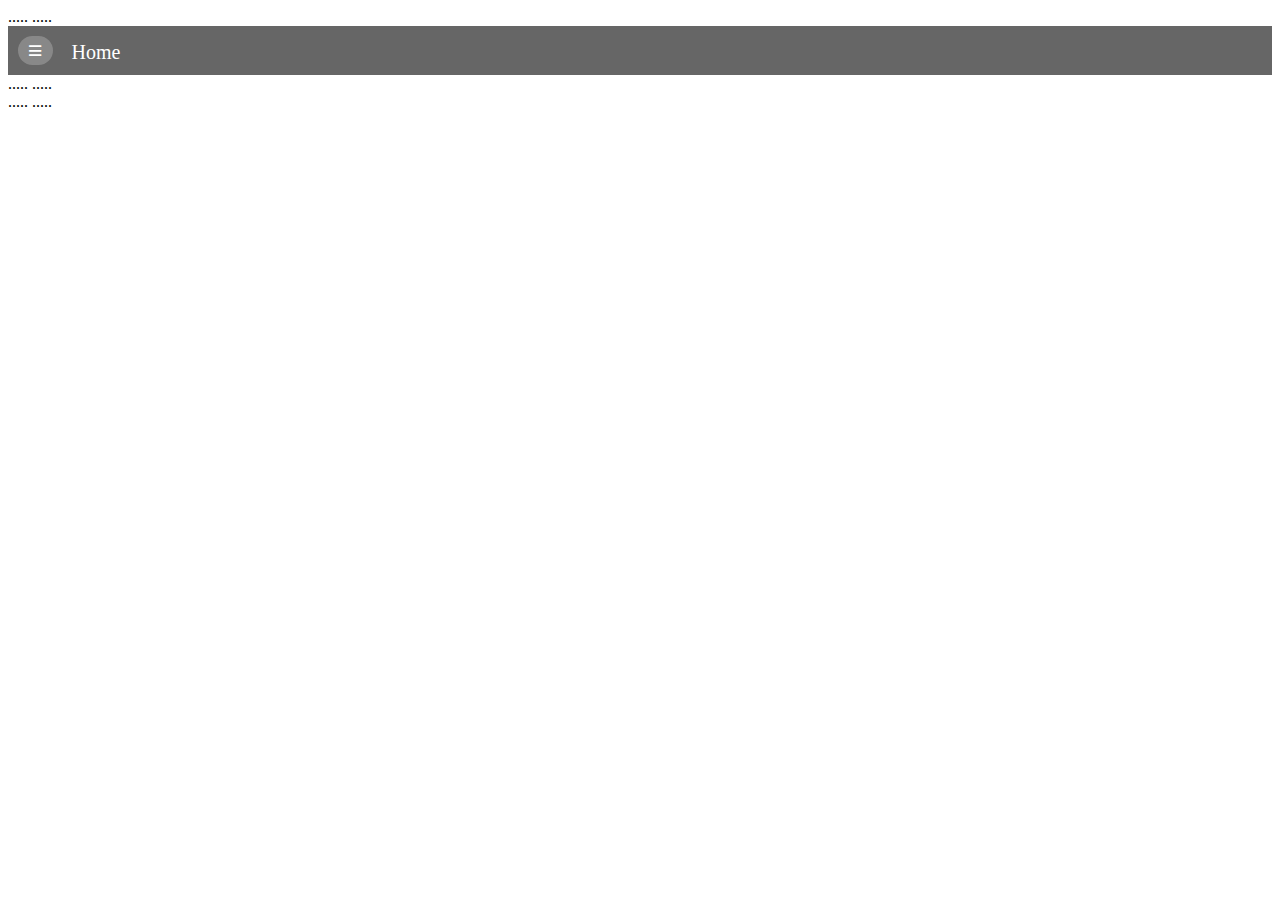
<file: ex.html>
<!DOCTYPE html>
<html>

<head>
    <meta charset='utf-8'>
    <meta http-equiv='X-UA-Compatible' content='IE=edge'>
    <title>Page Title</title>
    <meta name='viewport' content='width=device-width, initial-scale=1'>
    <link rel='stylesheet' type='text/css' media='screen' href=st.css '>
    
</head>
<body>

        .....
        
        .....
        
          <div id='main-nav '>
            <div class='navisa ' id='myNavix '>
              <a class='closebtn ' href='javascript:void(0) ' onclick='closeNav() '>&amp;times;</a>
              <a href='# '>Tentang</a>
              <a href='# '>Layanan</a>
              <a href='# '>Kebijakan</a>
              <a href='# '>Kontak</a>
            </div>
        
            <div class='topnav '>
              <button class='tnav ' onclick='openNav() '>&#8801;</button>
              <span class='thome '><a expr:href='data:blog.homepageUrl '>Home</a></span>
              <!-- tambahkan element lain di sini -->
            </div>
            <div class='content '>
        
        .....
        
        .....
        
            <!-- content -->
            </div>
            </div>
            <div class='content-cap-bottom cap-bottom '>
              <div class='cap-left '/>
              <div class='cap-right '/>
            </div>
            </div>
            </div>
         </div>
        
        .....
        
        .....
        
        </body>
</html>
<script>
        function openNav() {
            document.getElementById("myNavix").style.width = "250px";
        }
        
        function closeNav() {
           document.getElementById("myNavix").style.width = "0";
        }
        </script>
        <script src="https://code.jquery.com/jquery-3.3.1.slim.min.js" integrity="sha384-q8i/X+965DzO0rT7abK41JStQIAqVgRVzpbzo5smXKp4YfRvH+8abtTE1Pi6jizo" crossorigin="anonymous"></script>
        <script src="https://cdnjs.cloudflare.com/ajax/libs/popper.js/1.14.7/umd/popper.min.js" integrity="sha384-UO2eT0CpHqdSJQ6hJty5KVphtPhzWj9WO1clHTMGa3JDZwrnQq4sF86dIHNDz0W1" crossorigin="anonymous"></script>
        <script src="bootstrap/js/bootstrap.min.js" integrity="sha384-JjSmVgyd0p3pXB1rRibZUAYoIIy6OrQ6VrjIEaFf/nJGzIxFDsf4x0xIM+B07jRM" crossorigin="anonymous"></script>
</file>
